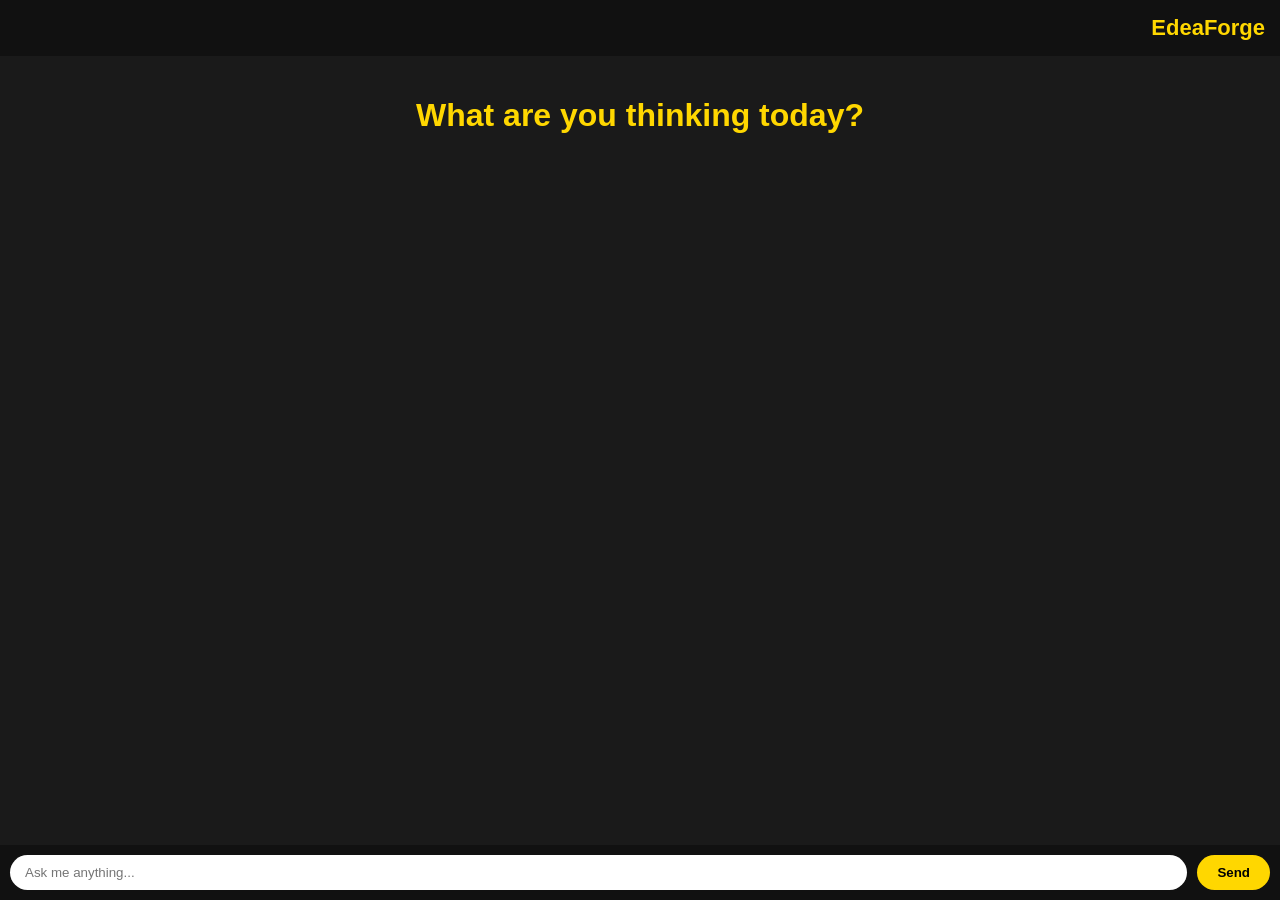
<file: index.html>
<!DOCTYPE html>
<html lang="en">
<head>
  <meta charset="UTF-8">
  <title>EdeaForge AI</title>
  <meta name="viewport" content="width=device-width, initial-scale=1.0">

  <!-- 🔗 ربط ملف CSS -->
  <link rel="stylesheet" href="style.css">
</head>

<body>

  <header class="top-bar">
    <div class="logo">EdeaForge</div>
  </header>

  <div class="welcome">
    <h1>What are you thinking today?</h1>
  </div>

  <div class="chat-container" id="chat"></div>

  <div class="input-bar">
    <input
      type="text"
      id="messageInput"
      placeholder="Ask me anything..."
      onkeypress="if(event.key==='Enter') sendMessage()"
    />
    <button onclick="sendMessage()">Send</button>
  </div>

  <!-- 🔗 ربط ملف JS (ديما في الآخر) -->
  <script src="script.js"></script>
</body>
</html>
</file>
<file: style.css>
/* عام */
* {
  box-sizing: border-box;
  font-family: Arial, sans-serif;
}

body {
  margin: 0;
  background: #1a1a1a;
  color: gold;
  display: flex;
  flex-direction: column;
  height: 100vh;
}

/* Header */
.top-bar {
  padding: 15px;
  text-align: right;
  background: #111;
}

.logo {
  color: gold;
  font-weight: bold;
  font-size: 22px;
}

/* Welcome */
.welcome {
  text-align: center;
  margin: 20px;
}

/* Chat */
.chat-container {
  flex: 1;
  padding: 15px;
  overflow-y: auto;
}

/* Messages */
.message {
  max-width: 75%;
  margin-bottom: 10px;
  padding: 10px 15px;
  border-radius: 15px;
}

.user {
  background: gold;
  color: black;
  margin-left: auto;
}

.bot {
  background: #333;
  color: gold;
  margin-right: auto;
}

/* Input */
.input-bar {
  display: flex;
  padding: 10px;
  background: #111;
}

.input-bar input {
  flex: 1;
  padding: 10px 15px;
  border-radius: 20px;
  border: none;
  outline: none;
}

.input-bar button {
  margin-left: 10px;
  padding: 10px 20px;
  border-radius: 20px;
  border: none;
  background: gold;
  font-weight: bold;
  cursor: pointer;
  }
</file>
